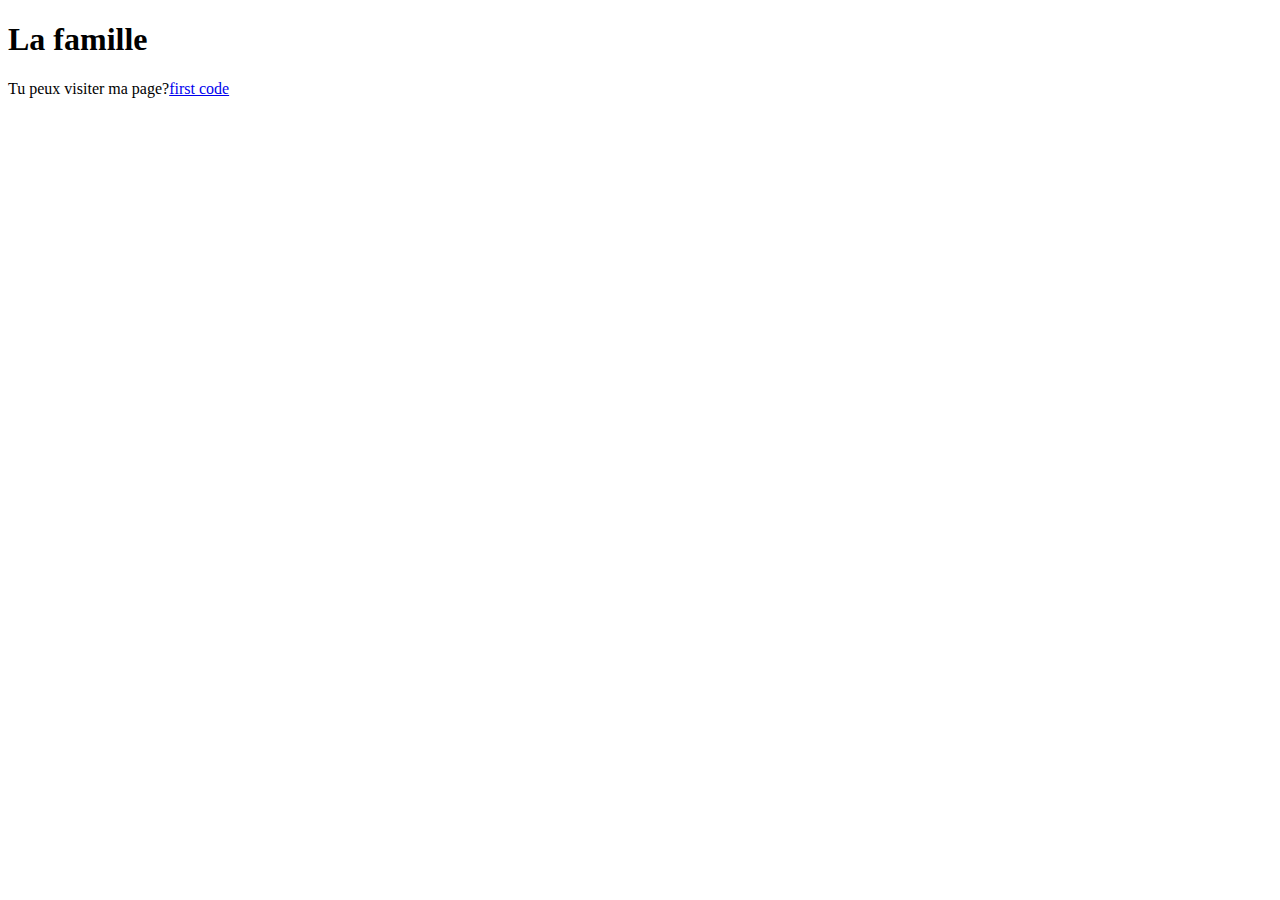
<file: index.html>
<!DOCTYPE html>
<html>
<head>
	<meta charset="utf-8" />
	<title>zirarouni+</title>
</head>
<body>
	<h1>La famille</h1>
	<p>Tu peux visiter ma page?<a href="Prem.html"title="tu va pas regretter je suis sur!" target="-blank">first code</a><br/>
	</p>
</body>
</file>
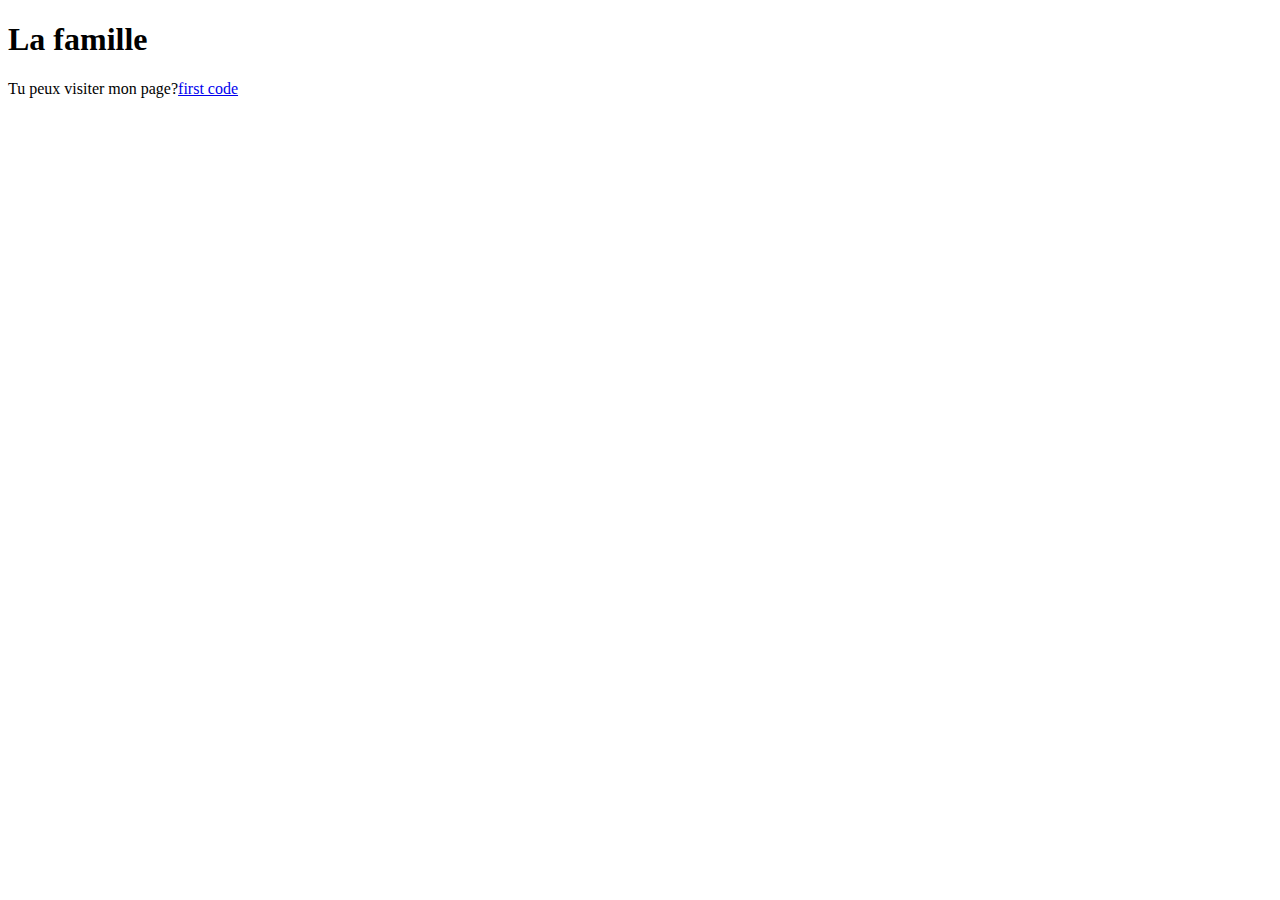
<file: deus.html>
<!DOCTYPE html>
<html>
<head>
	<meta charset="utf-8" />
	<title>zirarouni+</title>
</head>
<body>
	<h1>La famille</h1>
	<p>Tu peux visiter mon page?<a href="Prem.html"title="tu va pas regretter je suis sur!" target="-blank">first code</a><br/>
	</p>
</body>
</file>
